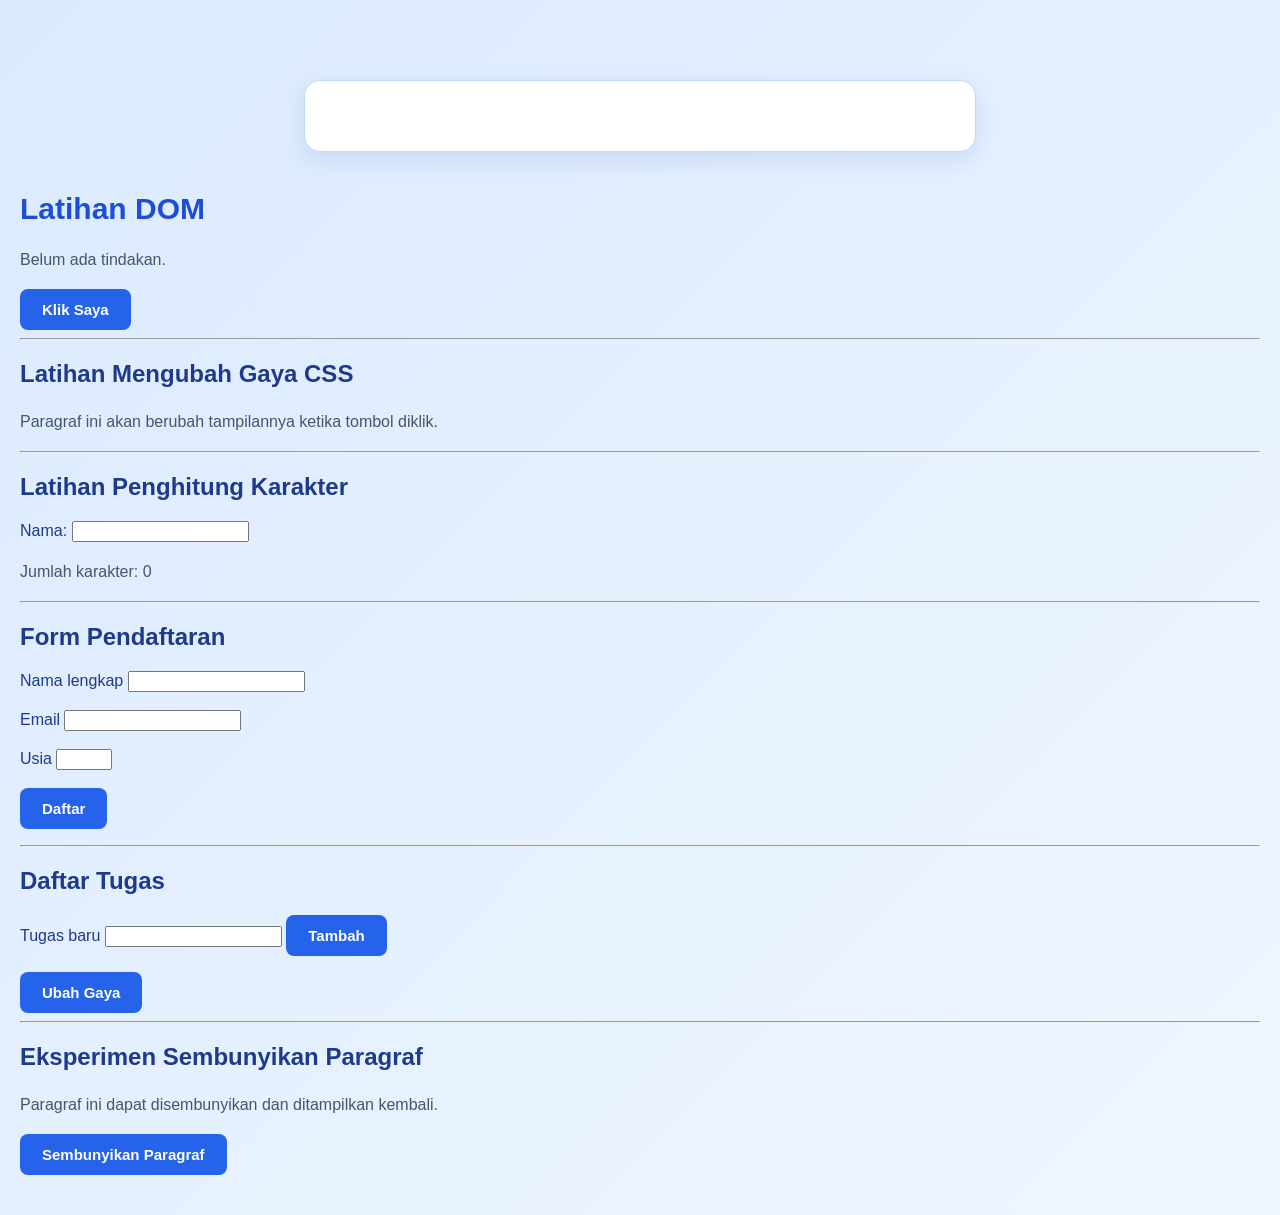
<file: index.html>
<!DOCTYPE html>
<html lang="id">
<head>
    <meta charset="UTF-8">
    <meta name="viewport" content="width=device-width, initial-scale=1.0">
    <title>Praktikum DOM dan Event</title>
    <link rel="stylesheet" href="style.css">
    <script src="script.js" defer></script>
</head>
<body>
    <div class="container"></div>
    <h1 id="judul">Latihan DOM</h1>
    <p id="pesan">Belum ada tindakan.</p>
    <button id="tombolAksi" type="button">Klik Saya</button>

<hr>

<h2>Latihan Mengubah Gaya CSS</h2>

<p id="teksGaya">
    Paragraf ini akan berubah tampilannya ketika tombol diklik.
</p>

<hr>

<h2>Latihan Penghitung Karakter</h2>

<label for="namaInput">Nama:</label>
<input type="text" id="namaInput" maxlength="40">

<p>Jumlah karakter: <span id="jumlahKarakter">0</span></p>

<hr>

<h2>Form Pendaftaran</h2>

<form id="formPendaftaran" novalidate>
    <label for="nama">Nama lengkap</label>
    <input id="nama" name="nama" type="text">

    <br><br>

    <label for="email">Email</label>
    <input id="email" name="email" type="email">

    <br><br>

    <label for="usia">Usia</label>
    <input id="usia" name="usia" type="number" min="17" max="100">

    <br><br>

    <button type="submit">Daftar</button>
</form>

<p id="pesanForm" aria-live="polite"></p>

<hr>

<section>
    <h2>Daftar Tugas</h2>

    <label for="inputTugas">Tugas baru</label>
    <input id="inputTugas" type="text">

    <button id="tambahTugas" type="button">Tambah</button>

    <p id="pesanTugas" aria-live="polite"></p>

    <ul id="daftarTugas"></ul>
</section>
<button id="tombolGaya" type="button">Ubah Gaya</button>

<hr>

<h2>Eksperimen Sembunyikan Paragraf</h2>

<p id="paragrafToggle">
    Paragraf ini dapat disembunyikan dan ditampilkan kembali.
</p>

<button id="tombolToggle" type="button">Sembunyikan Paragraf</button>
</body>
</html>
</file>
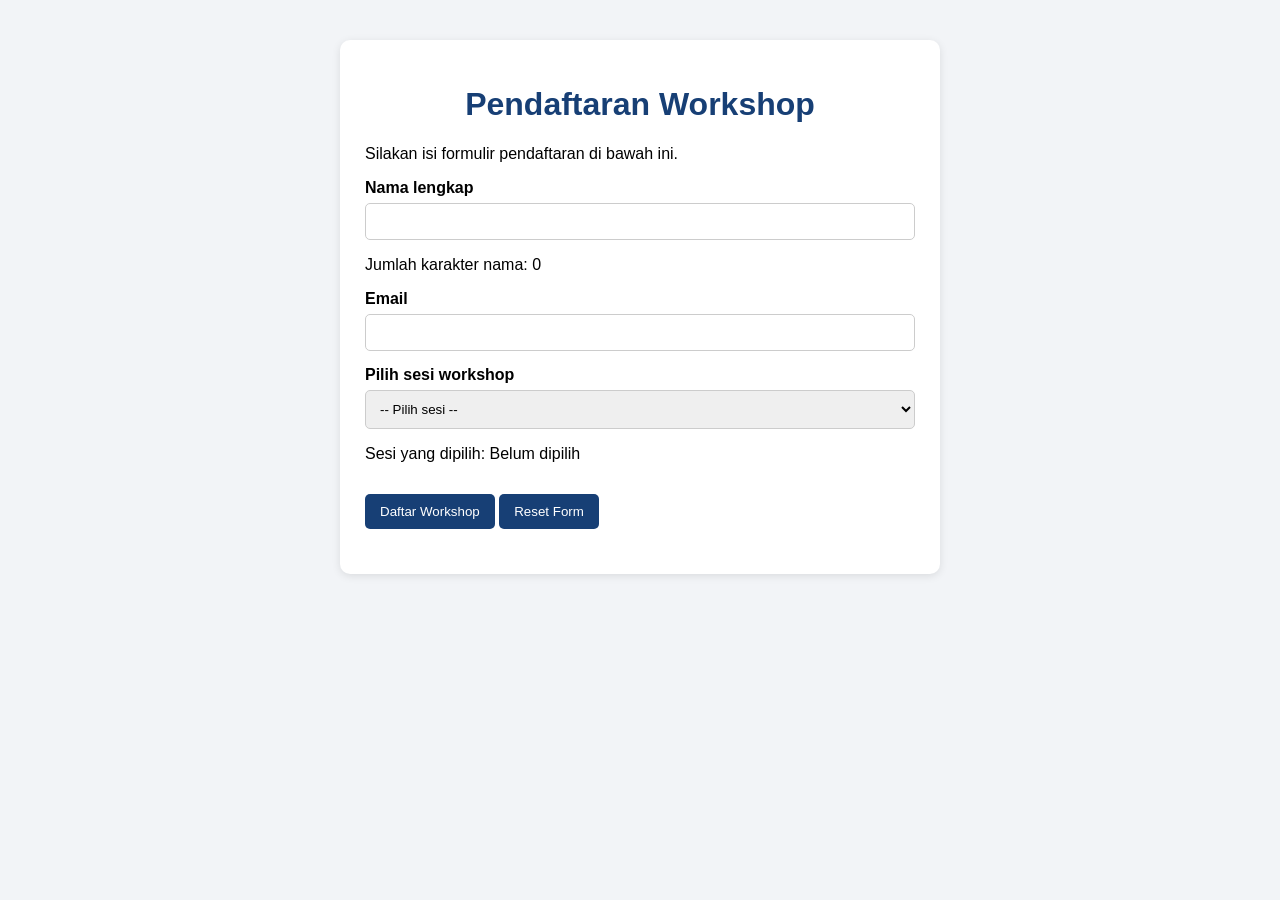
<file: mini_project_workshop/index.html>
<!DOCTYPE html>
<html lang="id">
<head>
    <meta charset="UTF-8">
    <meta name="viewport" content="width=device-width, initial-scale=1.0">
    <title>Pendaftaran Workshop</title>
    <link rel="stylesheet" href="style.css">
    <script src="script.js" defer></script>
</head>
<body>
    <main class="container">
        <h1>Pendaftaran Workshop</h1>
        <p>Silakan isi formulir pendaftaran di bawah ini.</p>

        <form id="formWorkshop" novalidate>
            <label for="namaWorkshop">Nama lengkap</label>
            <input type="text" id="namaWorkshop" maxlength="100">

            <p>Jumlah karakter nama: <span id="jumlahNama">0</span></p>

            <label for="emailWorkshop">Email</label>
            <input type="email" id="emailWorkshop">

            <label for="sesiWorkshop">Pilih sesi workshop</label>
            <select id="sesiWorkshop">
                <option value="">-- Pilih sesi --</option>
                <option value="Pagi">Sesi Pagi (09.00–11.00)</option>
                <option value="Siang">Sesi Siang (13.00–15.00)</option>
                <option value="Sore">Sesi Sore (15.00–17.00)</option>
            </select>

            <p>Sesi yang dipilih: <span id="ringkasanSesi">Belum dipilih</span></p>

            <button type="submit">Daftar Workshop</button>
            <button type="reset">Reset Form</button>
        </form>

        <p id="pesanWorkshop" aria-live="polite"></p>
    </main>
</body>
</html>
</file>
<file: style.css>
/* Mengatur tampilan seluruh halaman */
body {
    font-family: Arial, sans-serif;
    background: linear-gradient(135deg, #dbeafe, #eff6ff);
    margin: 0;
    padding: 40px 20px;
    min-height: 100vh;
    box-sizing: border-box;
    color: #1e3a8a;
}

/* Kartu utama */
.container {
    max-width: 600px;
    margin: 40px auto;
    padding: 35px;
    background-color: #ffffff;
    border-radius: 16px;
    box-shadow: 0 8px 25px rgba(30, 64, 175, 0.12);
    border: 1px solid #bfdbfe;
}

/* Judul halaman */
h1 {
    color: #1d4ed8;
    font-size: 30px;
    margin-top: 0;
    margin-bottom: 20px;
}

/* Paragraf */
p {
    color: #475569;
    font-size: 16px;
    line-height: 1.7;
}

/* Tombol */
button {
    background-color: #2563eb;
    color: white;
    border: none;
    padding: 12px 22px;
    border-radius: 8px;
    font-size: 15px;
    font-weight: bold;
    cursor: pointer;
    transition: 0.3s;
}

/* Efek ketika mouse diarahkan ke tombol */
button:hover {
    background-color: #1d4ed8;
    transform: translateY(-2px);
    box-shadow: 0 4px 12px rgba(37, 99, 235, 0.25);
}

/* Efek ketika tombol ditekan */
button:active {
    transform: scale(0.97);
}

/* Tampilan pada layar kecil */
@media (max-width: 600px) {
    body {
        padding: 20px 15px;
    }

    .container {
        margin: 20px auto;
        padding: 25px 20px;
    }

    h1 {
        font-size: 25px;
    }
}

.sembunyi {
    display: none;
}
</file>
<file: mini_project_workshop/style.css>
* {
    box-sizing: border-box;
}

body {
    font-family: Arial, sans-serif;
    background-color: #f2f4f7;
    margin: 0;
    padding: 20px;
}

.container {
    max-width: 600px;
    margin: 20px auto;
    padding: 25px;
    background-color: white;
    border-radius: 10px;
    box-shadow: 0 2px 8px rgba(0, 0, 0, 0.1);
}

h1 {
    text-align: center;
    color: #173f75;
}

label {
    display: block;
    margin-top: 15px;
    margin-bottom: 6px;
    font-weight: bold;
}

input,
select {
    width: 100%;
    padding: 10px;
    border: 1px solid #cccccc;
    border-radius: 5px;
}

button {
    margin-top: 15px;
    padding: 10px 15px;
    border: none;
    border-radius: 5px;
    background-color: #173f75;
    color: white;
    cursor: pointer;
}

button:hover {
    background-color: #245a9e;
}

#pesanWorkshop {
    margin-top: 20px;
    font-weight: bold;
    overflow-wrap: anywhere;
}

@media (max-width: 480px) {
    .container {
        padding: 18px;
    }

    button {
        width: 100%;
    }
}
</file>
